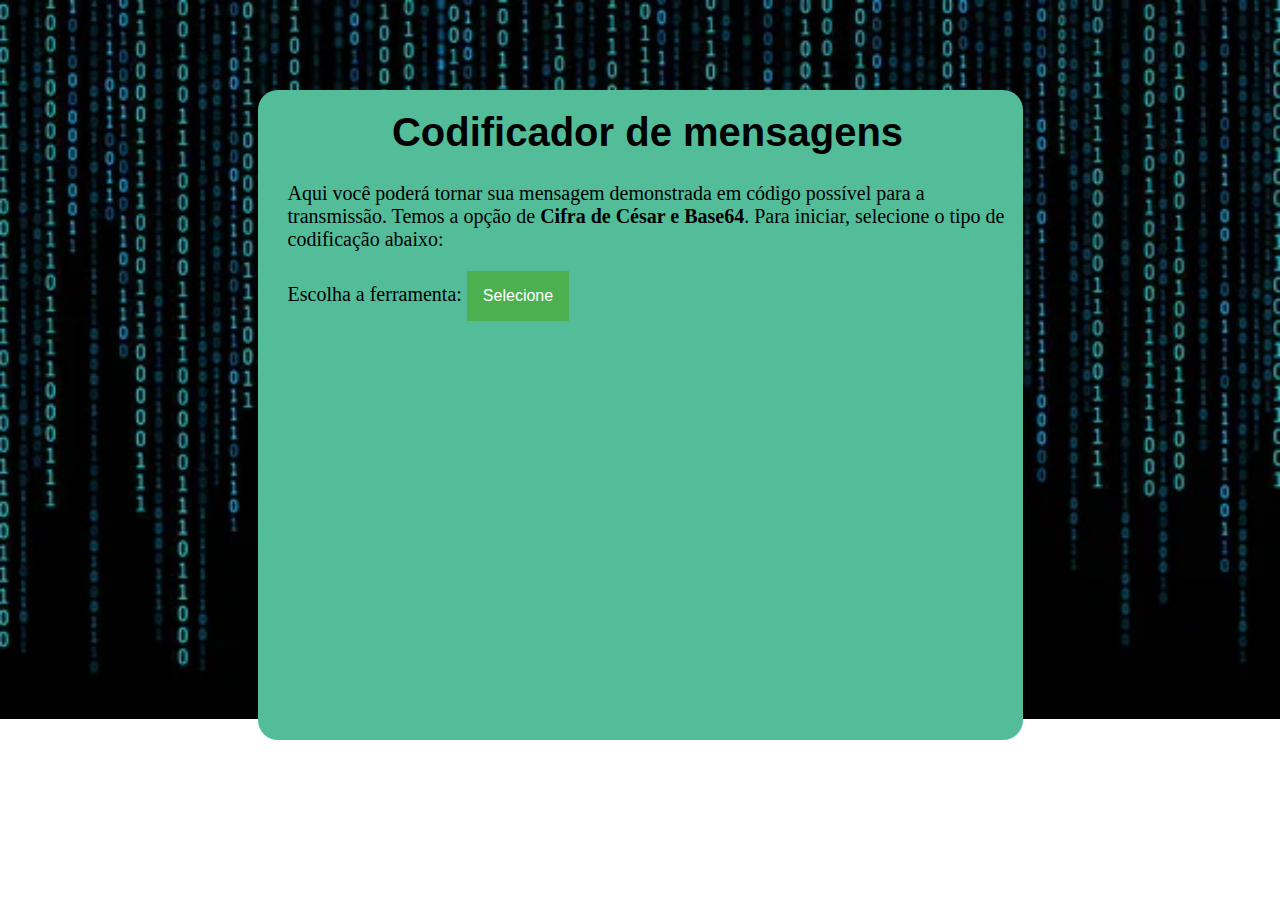
<file: Projeto Individual - Módulo 2 - Raysa/index.html>
<!DOCTYPE html>
<html lang="pt-br">
<head>
    <meta charset="UTF-8">
    <meta http-equiv="X-UA-Compatible" content="IE=edge">
    <meta name="viewport" content="width=device-width, initial-scale=1.0">
    <title>Codificador de mensagens</title>
    <link rel="stylesheet" href="estilo.css">
</head>
<body>

    <div id="container">

        <h1>Codificador de mensagens</h1>

        <p class="paragrafo">Aqui você poderá tornar sua mensagem demonstrada em código possível para a transmissão. Temos a opção de <strong>Cifra de César e Base64</strong>. Para iniciar, selecione o tipo de codificação abaixo:</p>

        <label for="" class="textoIncremento">Escolha a ferramenta:</label>
        <div class="dropdown">
            <button class="dropbtn">Selecione</button>
            <div class="dropdown-content">
                <a href="cifra-cesar.html">Cifra de César</a>
                <a href="base64.html">Base64</a>
            </div>
        </div>

    </div>
    
</body>
</html>
</file>
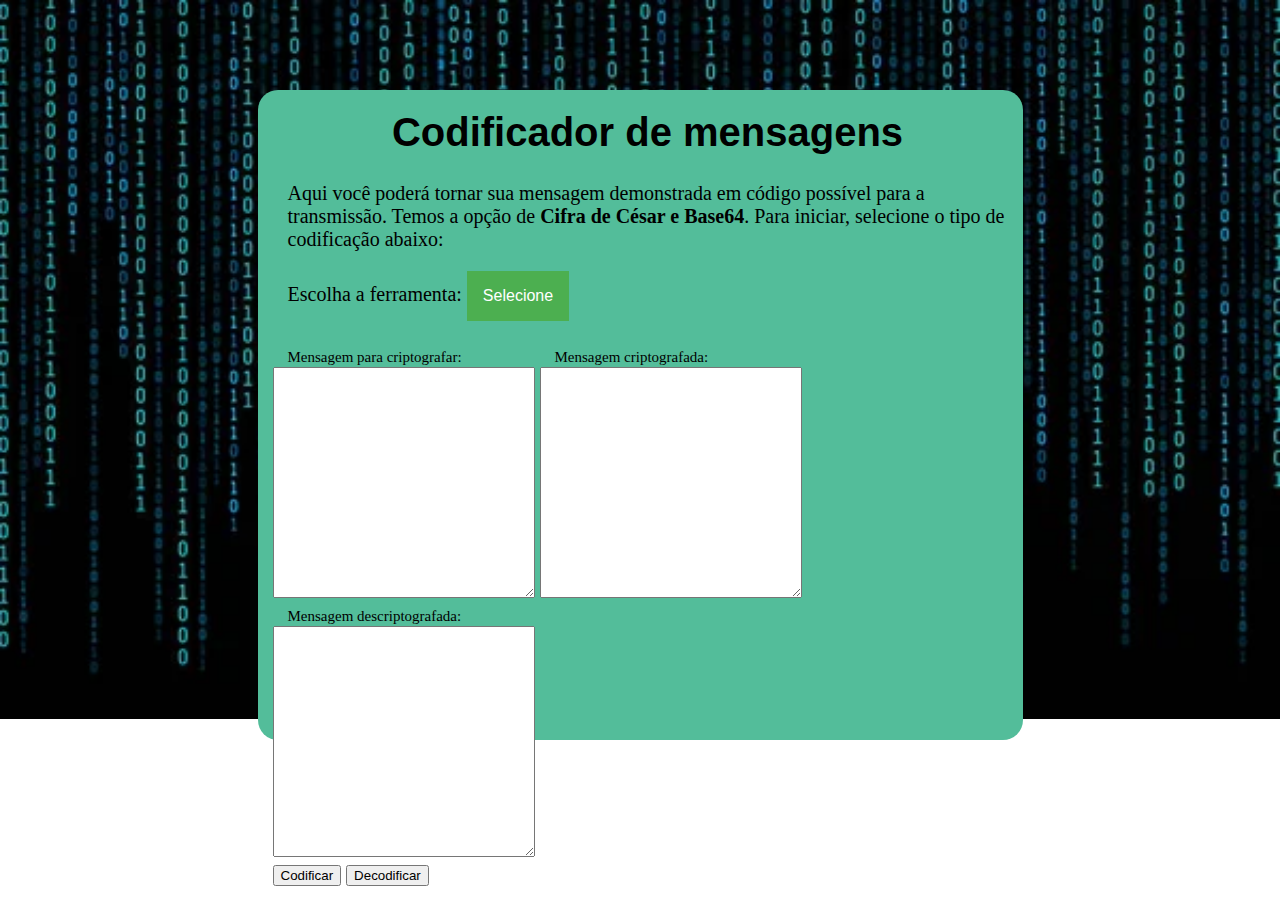
<file: Projeto Individual - Módulo 2 - Raysa/base64.html>
<!DOCTYPE html>
<html lang="pt-br">
<head>
    <meta charset="UTF-8">
    <meta http-equiv="X-UA-Compatible" content="IE=edge">
    <meta name="viewport" content="width=device-width, initial-scale=1.0">
    <title>Codificador de mensagens</title>
    <link rel="stylesheet" href="estilo.css">
    <script src="codificador.js"></script>
</head>
<body>

    <div id="container">

        <h1>Codificador de mensagens</h1>

        <p class="paragrafo">Aqui você poderá tornar sua mensagem demonstrada em código possível para a transmissão. Temos a opção de <strong>Cifra de César e Base64</strong>. Para iniciar, selecione o tipo de codificação abaixo:</p>

        <div class="caixa1">
            <label for="" class="textoIncremento">Escolha a ferramenta:</label>
            <div class="dropdown">
                <button class="dropbtn">Selecione</button>
                <div class="dropdown-content">
                    <a href="cifra-cesar.html">Cifra de César</a>
                    <a href="base64.html">Base64</a>
                </div>
            </div>
        </div>

        <div class="clear"></div>

        <br>

        <div class="caixa">
            <label for="" class="texto">Mensagem para criptografar:</label> <br>
            <textarea name="" id="mensagem2" cols="30" rows="15"></textarea> <br>
        </div>
        
        <div class="caixa">
            <label for="" class="texto">Mensagem criptografada:</label> <br>
            <textarea name="" id="respostaCripto2" cols="30" rows="15"></textarea> <br>
        </div>
        
        <div class="caixa">
            <label for="" class="texto">Mensagem descriptografada:</label> <br>
            <textarea name="" id="respostaDescripto2" cols="30" rows="15"></textarea> <br>
        </div>

        <div class="botao">
            <input type="submit" value="Codificar" id="codificarBase" onclick="CodificaBase()">
            <input type="submit" value="Decodificar" id="decodificarBase" onclick="DecodificaBase()">
        </div>

        <!--<p>Selecione o desejado e depois clique no botão ao lado!</p>
        <input type="radio" name="codificar" id="Radiocodificar">
        <label for="">Codificar</label> <br>
        <input type="radio" name="decodificar" id="Radiodecodificar">
        <label for="">Decodificar</label>-->
        
    </div>
    
</body>
</html>
</file>
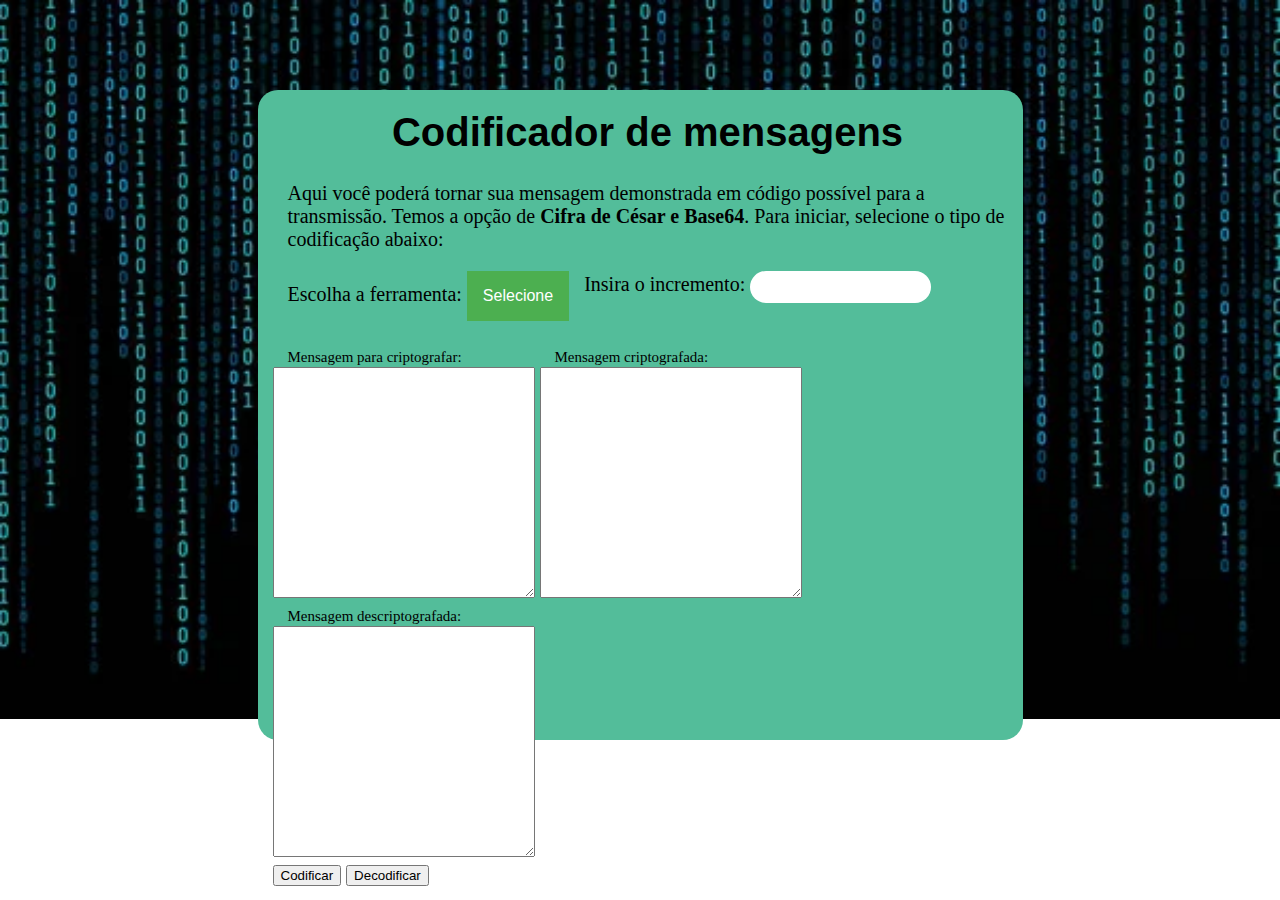
<file: Projeto Individual - Módulo 2 - Raysa/cifra-cesar.html>
<!DOCTYPE html>
<html lang="pt-br">
<head>
    <meta charset="UTF-8">
    <meta http-equiv="X-UA-Compatible" content="IE=edge">
    <meta name="viewport" content="width=device-width, initial-scale=1.0">
    <title>Codificador de mensagens</title>
    <link rel="stylesheet" href="estilo.css">
    <script src="codificador.js"></script>
</head>
<body>

    <div id="container">

        <h1>Codificador de mensagens</h1>

        <p class="paragrafo">Aqui você poderá tornar sua mensagem demonstrada em código possível para a transmissão. Temos a opção de <strong>Cifra de César e Base64</strong>. Para iniciar, selecione o tipo de codificação abaixo:</p>

        <div class="caixa1">
            <label for="" class="textoIncremento">Escolha a ferramenta:</label>
            <div class="dropdown">
                <button class="dropbtn">Selecione</button>
                <div class="dropdown-content">
                    <a href="cifra-cesar.html">Cifra de César</a>
                    <a href="base64.html">Base64</a>
                </div>
            </div>
        </div>

        <div class="caixa1">
            <label for="" class="textoIncremento">Insira o incremento:</label>
            <input type="text" name="incremento" id="incremento">
        </div>

        <div class="clear"></div>

        <br>

        <div class="caixa">
            <label for="" class="texto">Mensagem para criptografar:</label> <br>
            <textarea name="" id="mensagem" cols="30" rows="15"></textarea> <br>
        </div>
        
        <div class="caixa">
            <label for="" class="texto">Mensagem criptografada:</label> <br>
            <textarea name="" id="respostaCripto" cols="30" rows="15"></textarea> <br>
        </div>
        
        <div class="caixa">
            <label for="" class="texto">Mensagem descriptografada:</label> <br>
            <textarea name="" id="respostaDescripto" cols="30" rows="15"></textarea> <br>
        </div>

        <div class="botao">
            <input type="submit" value="Codificar" id="submit" onclick="CodificarCesar()">
            <input type="submit" value="Decodificar" id="submit" onclick="DecodificarCesar()">

        </div>
        
        <!--<p>Selecione o desejado e depois clique no botão ao lado!</p>
        <input type="radio" name="codificar" id="Radiocodificar">
        <label for="">Codificar</label> <br>
        <input type="radio" name="decodificar" id="Radiodecodificar">
        <label for="">Decodificar</label>-->
        
    </div>
    
</body>
</html>
</file>
<file: Projeto Individual - Módulo 2 - Raysa/estilo.css>
body{
    background-image: url(imagens/fundo.jpg);
    background-repeat: no-repeat;
    background-size: 100%;
}
#container{
    background-color: rgb(83, 189, 154);
    width: 750px;
    height: 650px;
    margin: 0 auto;
    margin-top: 90px;
    text-align: center;
    border-radius: 20px;
}
h1{
    font-family: 'Lucida Sans', 'Lucida Sans Regular', 'Lucida Grande', 'Lucida Sans Unicode', Geneva, Verdana, sans-serif;
    padding-top:20px;
    text-align: center;
}
#container, label{
    font-size: 20px;
    text-align: left;
    padding-left: 15px;
}
#incremento{
    border-radius: 20px;
    height: 30px;
    border-style: none;
}
.dropbtn {
    background-color: #4CAF50;
    color: white;
    padding: 16px;
    font-size: 16px;
    border: none;
    cursor: pointer;

}
.dropdown {
    position: relative;
    display: inline-block;
}
.dropdown-content {
    display: none;
    position: absolute;
    background-color: #f9f9f9;
    min-width: 160px;
    box-shadow: 0px 8px 16px 0px rgba(0,0,0,0.2);
    z-index: 1;
}
.dropdown-content a {
    color: black;
    padding: 12px 16px;
    text-decoration: none;
    display: block;
}
.dropdown-content a:hover {
    background-color: #f1f1f1
}
.dropdown:hover .dropdown-content {
    display: block;
}
.dropdown:hover .dropbtn {
    background-color: #3e8e41;
}
.paragrafo{
    padding-left: 15px;
    padding-right: 15px;
}
.caixa {
    display: inline-block;
}
.texto{
    font-size: 15px;
}
.caixa1{
    float: left;
    
}
.clear{
    clear: both;
}
</file>
